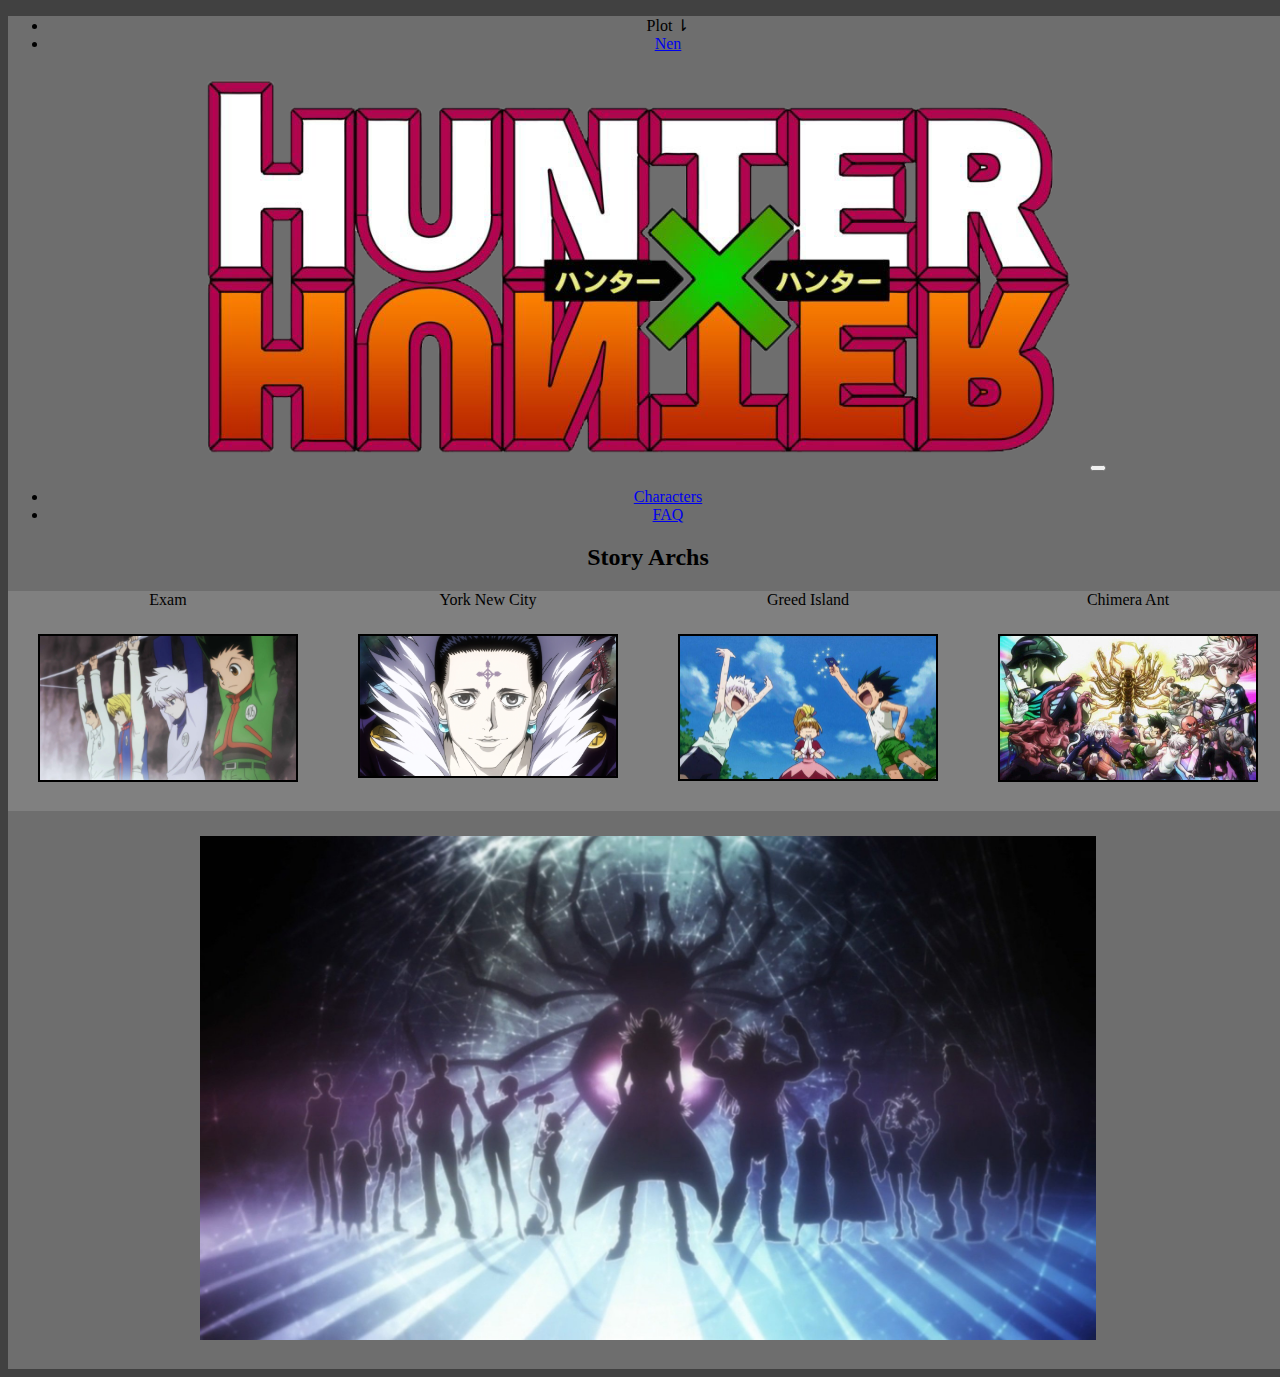
<file: index.html>
<!DOCTYPE html>
<html lang="en">
<head>
    <meta charset="UTF-8">
    <meta name="viewport" content="width=device-width, initial-scale=1.0">
    <meta http-equiv="X-UA-Compatible" content="ie=edge">
    <link rel="stylesheet" type="text/css" href="styles.css">
    <title>Plot</title>
</head>
<body>
        <main class = "mainContent">
                <nav class="navbar navbar-expand-md navbar-dark bg-dark">
                        <div class="navbar-collapse collapse w-100 order-1 order-md-0 dual-collapse2">
                            <ul class="navbar-nav mr-auto">
                                <li class="nav-item">
                                    <div class="dropdown">
                                            <div class="nav-link active" href="" class = "dropbtn">Plot &#8642;</div>
                                
                                  
                                            <div class="dropdown-content">
                                              <a href="index.html">Story Archs</a>
                                              <a href="story.html">Synopsis</a>
                                            </div>
                                          </div>
                                </li>
                    
                                <li class="nav-item">
                                    <a class="nav-link" href="Nen.html">Nen</a>
                                </li>
        
                            </ul>
                        </div>
                        <div class="mx-auto order-0">
                            <a class="navbar-brand mx-auto" href="#"><img class = "logo" src="hxhlogo.png"></a>
                            <button class="navbar-toggler" type="button" data-toggle="collapse" data-target=".dual-collapse2">
                                <span class="navbar-toggler-icon"></span>
                            </button>
                        </div>
                        <div class="navbar-collapse collapse w-100 order-3 dual-collapse2">
                            <ul class="navbar-nav ml-auto">
                                <li class="nav-item">
                                    <a class="nav-link" href="charecters.html">Characters</a>
                                </li>
                                <li class="nav-item">
                                    <a class="nav-link" href="FAQ.html">FAQ</a>
                                </li>
                            </ul>
                        </div>
                    </nav>
                    
                    <h2>Story Archs</h2>
                    <div class = "aside"> 
                       
                


                            <div class = "arc">Exam<img class = "inside" src="exam.jpg" alt="yopguer"></div>
                            <div class = "arc"> York New City<img class = "inside" src="spider.png" alt="yopguer"></div>
                            <div class = "arc"> Greed Island<img class = "inside" src="greed.jpg" alt="yopguer"></div>
                            <div class = "arc"> Chimera Ant<img class = "inside" src="ant.jpg" alt="yopguer"></div>
                
                
                    </div>

                    <img class = "archWall" src ="wall.jpg" alt = "">
            </main>
</body>

<script src="https://ajax.googleapis.com/ajax/libs/jquery/2.1.3/jquery.min.js"></script>
<link rel="stylesheet" href="https://stackpath.bootstrapcdn.com/bootstrap/4.1.3/css/bootstrap.min.css" integrity="sha384-MCw98/SFnGE8fJT3GXwEOngsV7Zt27NXFoaoApmYm81iuXoPkFOJwJ8ERdknLPMO" crossorigin="anonymous">
<script src="https://stackpath.bootstrapcdn.com/bootstrap/4.1.3/js/bootstrap.min.js" integrity="sha384-ChfqqxuZUCnJSK3+MXmPNIyE6ZbWh2IMqE241rYiqJxyMiZ6OW/JmZQ5stwEULTy" crossorigin="anonymous"></script>
</html>
</file>
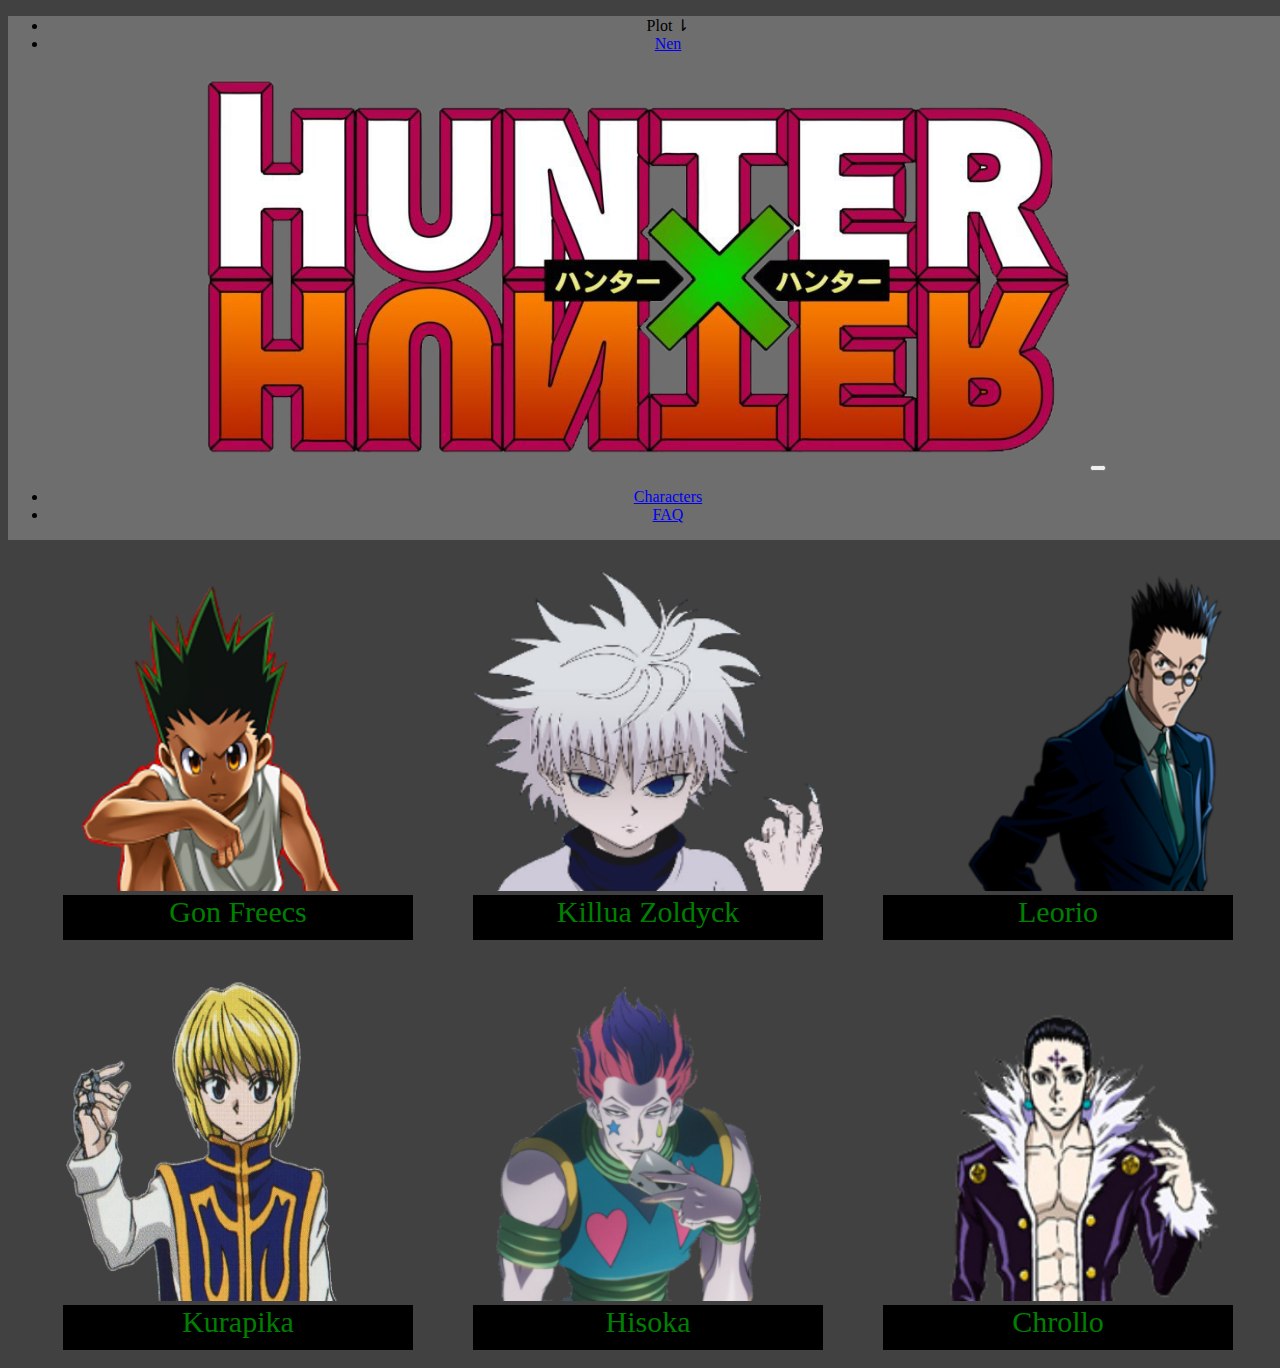
<file: charecters.html>
<!DOCTYPE html>
<html lang="en">
<head>
    <meta charset="UTF-8">
    <meta name="viewport" content="width=device-width, initial-scale=1.0">
    <meta http-equiv="X-UA-Compatible" content="ie=edge">
    <link rel="stylesheet" type="text/css" href="styles.css">
    <title>Nen</title>
</head>
<body>
    <main class = "mainContent">
            <nav class="navbar navbar-expand-md navbar-dark bg-dark">
                    <div class="navbar-collapse collapse w-100 order-1 order-md-0 dual-collapse2">
                        <ul class="navbar-nav mr-auto">
                            <li class="nav-item">
                                <div class="dropdown">
                                        <div class="nav-link active" href="" class = "dropbtn">Plot &#8642;</div>
                                
                              
                                        <div class="dropdown-content">
                                          <a href="index.html">Story Archs</a>
                                          <a href="story.html">Synopsis</a>
                                        </div>
                                      </div>
                            </li>
                
                            <li class="nav-item">
                                <a class="nav-link" href="Nen.html">Nen</a>
                            </li>
    
                        </ul>
                    </div>
                    <div class="mx-auto order-0">
                        <a class="navbar-brand mx-auto" href="#"><img class = "logo" src="hxhlogo.png"></a>
                        <button class="navbar-toggler" type="button" data-toggle="collapse" data-target=".dual-collapse2">
                            <span class="navbar-toggler-icon"></span>
                        </button>
                    </div>
                    <div class="navbar-collapse collapse w-100 order-3 dual-collapse2">
                        <ul class="navbar-nav ml-auto">
                            <li class="nav-item">
                                <a class="nav-link" href="charecters.html">Characters</a>
                            </li>
                            <li class="nav-item">
                                <a class="nav-link" href="FAQ.html">FAQ</a>
                            </li>
                        </ul>
                    </div>
                </nav>

        <div class = "wrapper">
            <div class =char>
                <div class = "imgWrap">
                    <img src="gon.png" alt="" class ="test" height="321" width="400">
                    <p class="imgdescription">Gon is the son of Ging Freecs.  He is a licensed hunter and is the main charecter of this story.  He is on a search for his dad.  His best friend is Killua. </p>
                    <div class = "charTitle">
                        Gon Freecs
                    </div>
                </div>
            </div>

            <div class =char>
                    <div class = "imgWrap">
                        <img src="kil.png" alt="" height="321" width="400">
                        <p class="imgdescription">Killua is part of the Zoldyck family of assasssins.  He was trained from a young boy to be an assassin, but he diverged from this path to become a Hunter with Gon Freecs.</p>
                        <div class = "charTitle">
                            Killua Zoldyck
                        </div>
                    </div>
                </div>
                <div class =char>
                        <div class = "imgWrap">
                            <img src="leo.png" alt="" height="321" width="400">
                            <p class="imgdescription">Leorio is a student who wanted to become a Hunter to afford putting himself through Med school.  He met Gon, Killua, and Kurapika at the Hunter exam. </p>
                            <div class = "charTitle">
                                Leorio 
                            </div>
                        </div>
                    </div>

                    <div class =char>
                            <div class = "imgWrap">
                                <img src="kir.png" alt="" height="321" width="400">
                                <p class="imgdescription">Kurapika is the last survivor of the Kurta clan.  Their eyes are saught out by many people as they are a very expensive item on the black market.</p>
                                <div class = "charTitle">
                                    Kurapika
                                </div>
                            </div>
                        </div>

                        <div class =char>
                                <div class = "imgWrap">
                                    <img src="hiso.png" alt="" height="321" width="400">
                                    <p class="imgdescription">Hisoka gets extremely turned on by fighting people.  He feels the potential in Gon and Killua and is waiting for the day to fight them.  He also realy wants to fight Chrollo.</p>
                                    <div class = "charTitle">
                                        Hisoka
                                    </div>
                                </div>
                            </div>

                            <div class =char>
                                    <div class = "imgWrap">
                                        <img src="kron.png" alt="" height="321" width="400">
                                        <p class="imgdescription">Chrollo is the leader of the Spiders.  He was born in poverty.  He can steal other peoples abilities.</p>
                                        <div class = "charTitle">
                                            Chrollo
                                        </div>
                                    </div>
                                </div>
          
          
          </div>


        </main>
        </body>

        
        <script src="https://ajax.googleapis.com/ajax/libs/jquery/2.1.3/jquery.min.js"></script>
<link rel="stylesheet" href="https://stackpath.bootstrapcdn.com/bootstrap/4.1.3/css/bootstrap.min.css" integrity="sha384-MCw98/SFnGE8fJT3GXwEOngsV7Zt27NXFoaoApmYm81iuXoPkFOJwJ8ERdknLPMO" crossorigin="anonymous">
<script src="https://stackpath.bootstrapcdn.com/bootstrap/4.1.3/js/bootstrap.min.js" integrity="sha384-ChfqqxuZUCnJSK3+MXmPNIyE6ZbWh2IMqE241rYiqJxyMiZ6OW/JmZQ5stwEULTy" crossorigin="anonymous"></script>
</html>
</file>
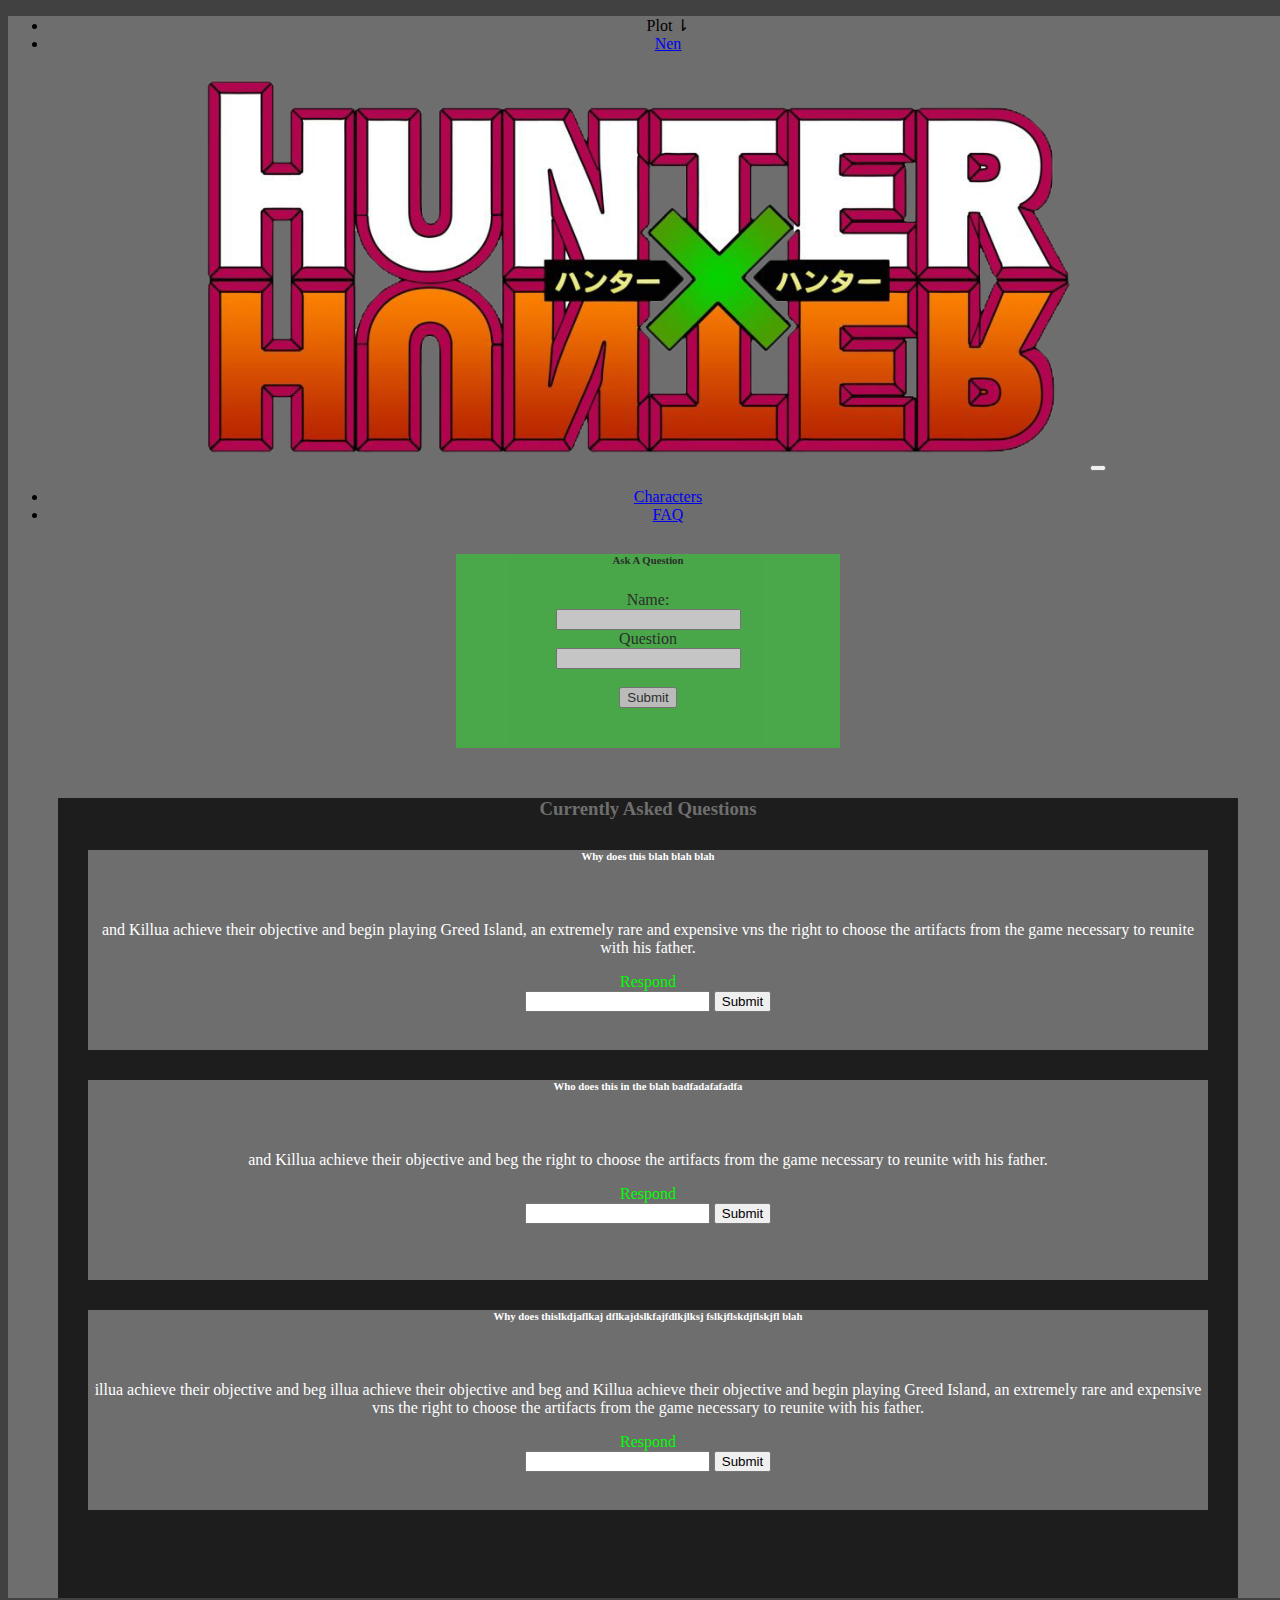
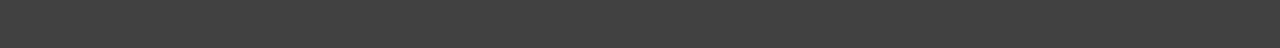
<file: FAQ.html>
<!DOCTYPE html>
<html lang="en">
<head>
    <meta charset="UTF-8">
    <meta name="viewport" content="width=device-width, initial-scale=1.0">
    <meta http-equiv="X-UA-Compatible" content="ie=edge">
    <link rel="stylesheet" type="text/css" href="styles.css">
    <title>Nen</title>
</head>
<body>
    <main class = "mainContent">
            <nav class="navbar navbar-expand-md navbar-dark bg-dark">
                    <div class="navbar-collapse collapse w-100 order-1 order-md-0 dual-collapse2">
                        <ul class="navbar-nav mr-auto">
                            <li class="nav-item">
                                <div class="dropdown">
                                        <div class="nav-link active" href="" class = "dropbtn">Plot &#8642;</div>
                                
                              
                                        <div class="dropdown-content">
                                          <a href="index.html">Story Archs</a>
                                          <a href="story.html">Synopsis</a>
                                        </div>
                                      </div>
                            </li>
                
                            <li class="nav-item">
                                <a class="nav-link" href="Nen.html">Nen</a>
                            </li>
    
                        </ul>
                    </div>
                    <div class="mx-auto order-0">
                        <a class="navbar-brand mx-auto" href="#"><img class = "logo" src="hxhlogo.png"></a>
                        <button class="navbar-toggler" type="button" data-toggle="collapse" data-target=".dual-collapse2">
                            <span class="navbar-toggler-icon"></span>
                        </button>
                    </div>
                    <div class="navbar-collapse collapse w-100 order-3 dual-collapse2">
                        <ul class="navbar-nav ml-auto">
                            <li class="nav-item">
                                <a class="nav-link" href="charecters.html">Characters</a>
                            </li>
                            <li class="nav-item">
                                <a class="nav-link" href="FAQ.html">FAQ</a>
                            </li>
                        </ul>
                    </div>
                </nav>





        <div class = "QuestionForm">
            <div class = "submitting">
                <h6>Ask A Question</h6>
                Name:<br> <input type="text" name="n"><br>
                Question <br><input type="text" name="q"><br>
                <br>
                <button>Submit</button>
            </div>
        </div>

        <div class = faqMain>
            <h3>Currently Asked Questions</h3>
            <div class = "question">
                <h6>Why does this blah blah blah</h6>
                <br>
                <p>
                    and Killua achieve their objective and begin playing Greed Island, an extremely rare and expensive vns the right to choose the artifacts from the game necessary to reunite with his father.
                          
                </p>
                <div class = "respond">
                Respond <br><input type="text" name="q">
                <button>Submit</button>
            </div>

            </div>
            <div class = "question">
                <h6>Who does this in the blah badfadafafadfa</h6>
                <br>
                <p>
                    and Killua achieve their objective and beg the right to choose the artifacts from the game necessary to reunite with his father.
                          
                </p>

                <div class = "respond">
                        Respond <br><input type="text" name="q">
                        <button>Submit</button>
                    </div>

            </div>
            <div class = "question">
                <h6>Why does thislkdjaflkaj dflkajdslkfajfdlkjlksj  fslkjflskdjflskjfl blah</h6>
                <br>
                <p>
                        illua achieve their objective and beg
                        illua achieve their objective and beg
                    and Killua achieve their objective and begin playing Greed Island, an extremely rare and expensive vns the right to choose the artifacts from the game necessary to reunite with his father.
                          
                </p>

                <div class = "respond">
                        Respond <br><input type="text" name="q">
                        <button>Submit</button>
                    </div>

            </div>

        </div>







        </main>




        </body>

        
        <script src="https://ajax.googleapis.com/ajax/libs/jquery/2.1.3/jquery.min.js"></script>

<link rel="stylesheet" href="https://stackpath.bootstrapcdn.com/bootstrap/4.1.3/css/bootstrap.min.css" integrity="sha384-MCw98/SFnGE8fJT3GXwEOngsV7Zt27NXFoaoApmYm81iuXoPkFOJwJ8ERdknLPMO" crossorigin="anonymous">
<script src="https://stackpath.bootstrapcdn.com/bootstrap/4.1.3/js/bootstrap.min.js" integrity="sha384-ChfqqxuZUCnJSK3+MXmPNIyE6ZbWh2IMqE241rYiqJxyMiZ6OW/JmZQ5stwEULTy" crossorigin="anonymous"></script>
</html>
</file>
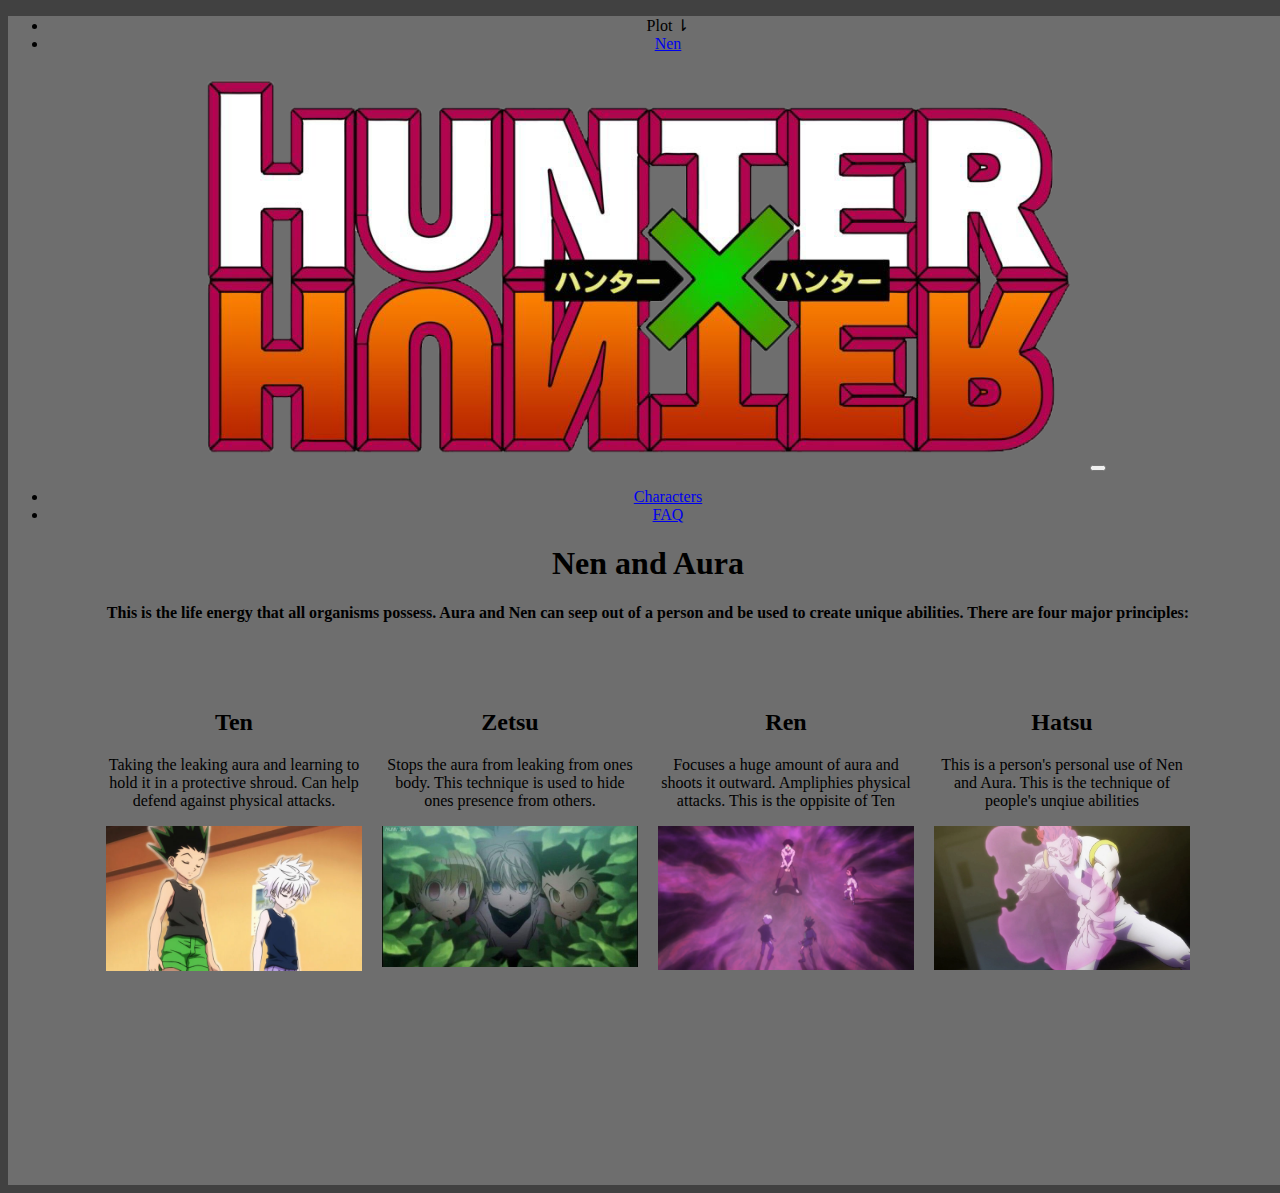
<file: Nen.html>
<!DOCTYPE html>
<html lang="en">
<head>
    <meta charset="UTF-8">
    <meta name="viewport" content="width=device-width, initial-scale=1.0">
    <meta http-equiv="X-UA-Compatible" content="ie=edge">
    <link rel="stylesheet" type="text/css" href="styles.css">
    <title>Nen</title>
</head>
<body>
    <main class = "mainContent">
            <nav class="navbar navbar-expand-md navbar-dark bg-dark">
                    <div class="navbar-collapse collapse w-100 order-1 order-md-0 dual-collapse2">
                        <ul class="navbar-nav mr-auto">
                            <li class="nav-item">
                                <div class="dropdown">
                                <div class="nav-link active" href="" class = "dropbtn">Plot &#8642;</div>
                                
                              
                                        <div class="dropdown-content">
                                          <a href="index.html">Story Archs</a>
                                          <a href="story.html">Synopsis</a>
                                        </div>
                                      </div>
                            </li>
                
                            <li class="nav-item">
                                <a class="nav-link" href="Nen.html">Nen</a>
                            </li>
    
                        </ul>
                    </div>
                    <div class="mx-auto order-0">
                        <a class="navbar-brand mx-auto" href="#"><img class = "logo" src="hxhlogo.png"></a>
                        <button class="navbar-toggler" type="button" data-toggle="collapse" data-target=".dual-collapse2">
                            <span class="navbar-toggler-icon"></span>
                        </button>
                    </div>
                    <div class="navbar-collapse collapse w-100 order-3 dual-collapse2">
                        <ul class="navbar-nav ml-auto">
                            <li class="nav-item">
                                <a class="nav-link" href="charecters.html">Characters</a>
                            </li>
                            <li class="nav-item">
                                <a class="nav-link" href="FAQ.html">FAQ</a>
                            </li>
                        </ul>
                    </div>
                </nav>

                <div class = "whole">

                
                <div class = "intro">

                
                <h1>Nen and Aura</h1>
                <h4>This is the life energy that all organisms possess.  Aura and Nen can seep out of a person and be used to create unique abilities.  There are four major principles:</h4>
            </div>
                <br>
            <br>

                <div class="nen-grid-container">
                    <div class="nen-grid-item">
                        
                        <h2>Ten</h2>
                        <p>Taking the leaking aura and learning to hold it in a protective shroud.  Can help defend against physical attacks.  </p>
                        <img src ="ten.jpg" alt = "">
                    </div>
                    <div class="nen-grid-item">
                        
                        <h2>Zetsu</h2>
                        <p>Stops the aura from leaking from ones body.  This technique is used to hide ones presence from others.  </p>
                        <img src ="zetsu.jpg" alt = "">
                    </div>
                    <div class="nen-grid-item">
                        
                        <h2>Ren</h2>
                        <p>Focuses a huge amount of aura and shoots it outward.  Ampliphies physical attacks.  This is the oppisite of Ten</p>
                        <img src ="ren.jpg" alt = "">  
                    </div>
                     <div class="nen-grid-item">
                    
                        <h2>Hatsu</h2>
                        <p>This is a person's personal use of Nen and Aura.  This is the technique of  people's unqiue abilities</p>
                        <img src ="bung.png" alt = "">
                    </div>
            </div>
        </div>
            <div class = "footer"></div>
        
    </main>

</body>

<script src="https://ajax.googleapis.com/ajax/libs/jquery/2.1.3/jquery.min.js"></script>
<link rel="stylesheet" href="https://stackpath.bootstrapcdn.com/bootstrap/4.1.3/css/bootstrap.min.css" integrity="sha384-MCw98/SFnGE8fJT3GXwEOngsV7Zt27NXFoaoApmYm81iuXoPkFOJwJ8ERdknLPMO" crossorigin="anonymous">
<script src="https://stackpath.bootstrapcdn.com/bootstrap/4.1.3/js/bootstrap.min.js" integrity="sha384-ChfqqxuZUCnJSK3+MXmPNIyE6ZbWh2IMqE241rYiqJxyMiZ6OW/JmZQ5stwEULTy" crossorigin="anonymous"></script>
</html>
</file>
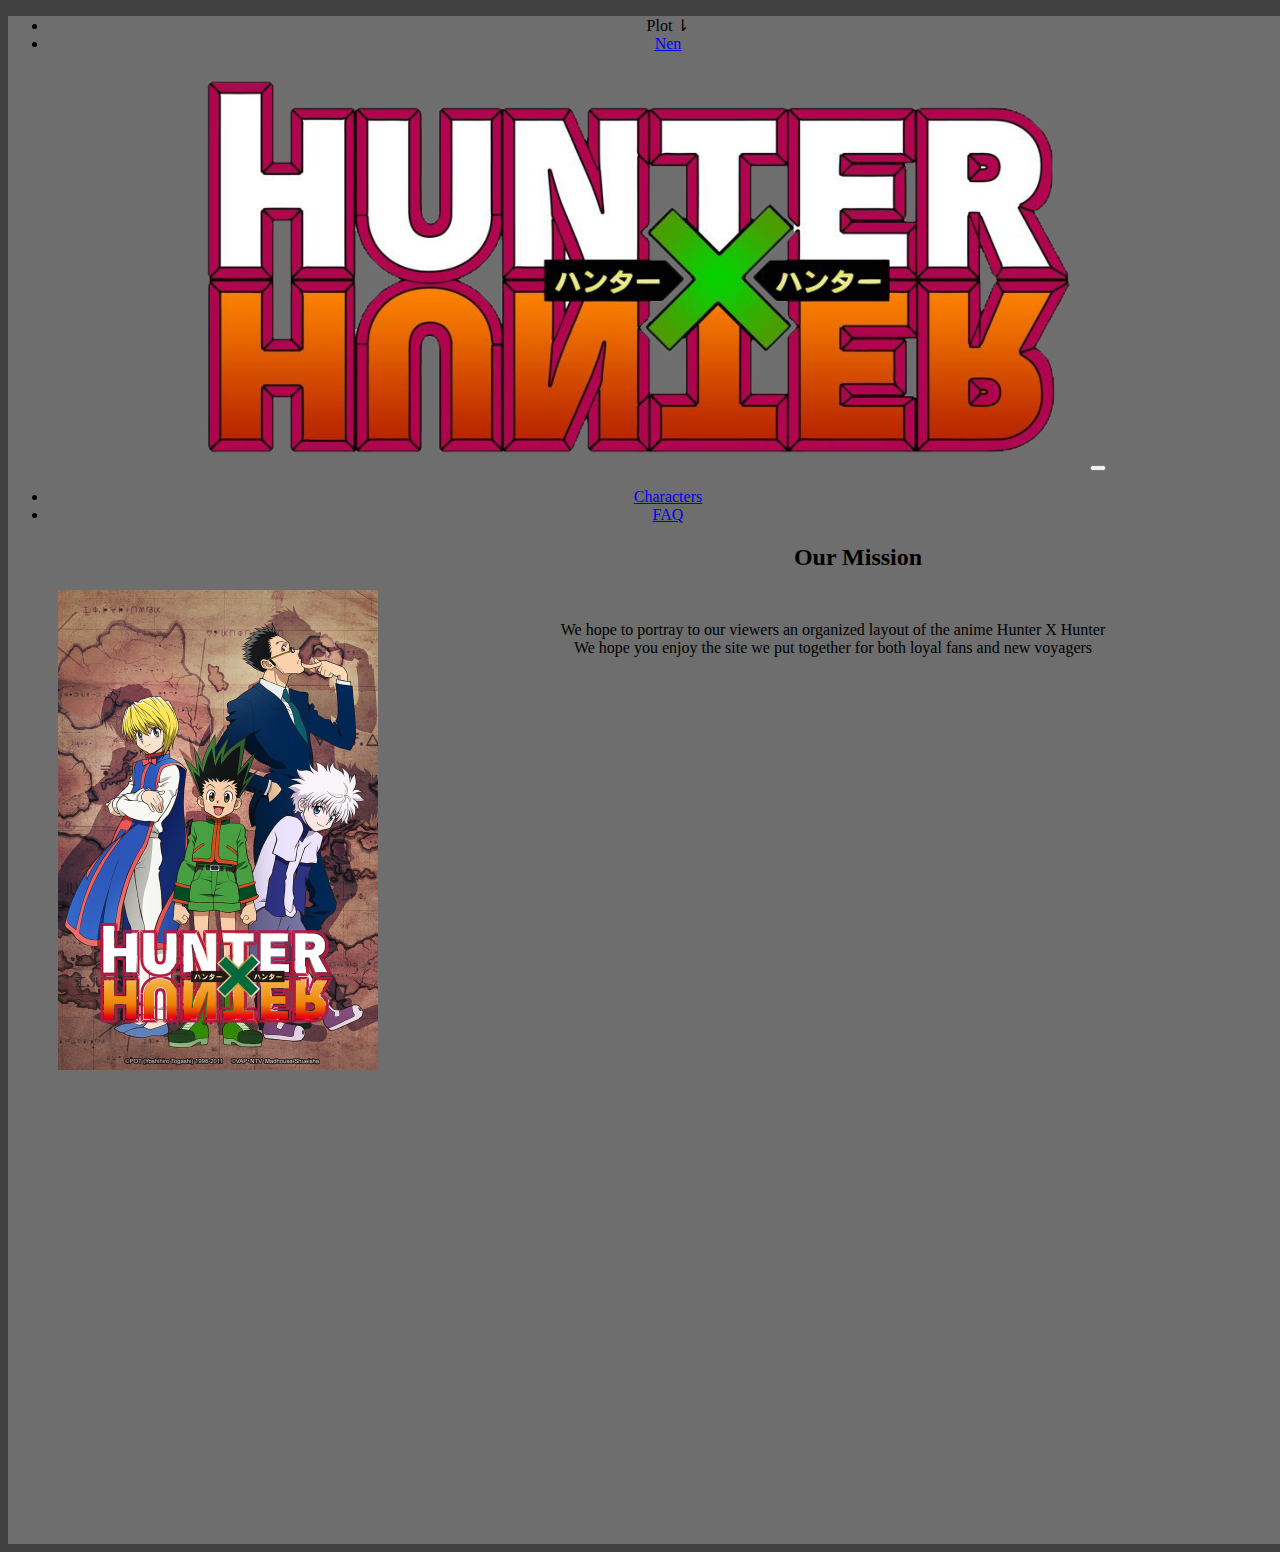
<file: story.html>
<!DOCTYPE html>
<html lang="en">
<head>
    <meta charset="UTF-8">
    <meta name="viewport" content="width=device-width, initial-scale=1.0">
    <meta http-equiv="X-UA-Compatible" content="ie=edge">
    <link rel="stylesheet" type="text/css" href="styles.css">
    <title>Plot</title>
</head>
<body>
        <main class = "mainContent">
                <nav class="navbar navbar-expand-md navbar-dark bg-dark">
                        <div class="navbar-collapse collapse w-100 order-1 order-md-0 dual-collapse2">
                            <ul class="navbar-nav mr-auto">
                                <li class="nav-item">
                                    <div class="dropdown">
                                            <div class="nav-link active" href="" class = "dropbtn">Plot &#8642;</div>
                                
                                  
                                            <div class="dropdown-content">
                                              <a href="index.html">Story Archs</a>
                                              <a href="story.html">Synopsis</a>
                                            </div>
                                          </div>
                                </li>
                    
                                <li class="nav-item">
                                    <a class="nav-link" href="Nen.html">Nen</a>
                                </li>
        
                            </ul>
                        </div>
                        <div class="mx-auto order-0">
                            <a class="navbar-brand mx-auto" href="#"><img class = "logo" src="hxhlogo.png"></a>
                            <button class="navbar-toggler" type="button" data-toggle="collapse" data-target=".dual-collapse2">
                                <span class="navbar-toggler-icon"></span>
                            </button>
                        </div>
                        <div class="navbar-collapse collapse w-100 order-3 dual-collapse2">
                            <ul class="navbar-nav ml-auto">
                                <li class="nav-item">
                                    <a class="nav-link" href="charecters.html">Characters</a>
                                </li>
                                <li class="nav-item">
                                    <a class="nav-link" href="FAQ.html">FAQ</a>
                                </li>
                            </ul>
                        </div>
                    </nav>
                    


                   <img src="coverart.jpg" id = plotCover>
                  <div class = "mission">

                  
                   <h2>Our Mission</h2>
                    <p class ="text">
                        We hope to portray to our viewers an organized layout of the anime Hunter X Hunter <br>
                        We hope you enjoy the site we put together for both loyal fans and new voyagers
                        
                    </p>
                </div>
            </main>
</body>

<script src="https://ajax.googleapis.com/ajax/libs/jquery/2.1.3/jquery.min.js"></script>
<link rel="stylesheet" href="https://stackpath.bootstrapcdn.com/bootstrap/4.1.3/css/bootstrap.min.css" integrity="sha384-MCw98/SFnGE8fJT3GXwEOngsV7Zt27NXFoaoApmYm81iuXoPkFOJwJ8ERdknLPMO" crossorigin="anonymous">
<script src="https://stackpath.bootstrapcdn.com/bootstrap/4.1.3/js/bootstrap.min.js" integrity="sha384-ChfqqxuZUCnJSK3+MXmPNIyE6ZbWh2IMqE241rYiqJxyMiZ6OW/JmZQ5stwEULTy" crossorigin="anonymous"></script>
</html>
</file>
<file: styles.css>
img{
    width:100%;
}

.archWall{
    width:70%;
    margin:25px;
}
.char{
    width:350px;
    height:350px;

    margin:30px;
}
.wrapper{
    background-color: #414141;
    display: flex;
  flex-wrap: wrap;
  justify-content: center;
}
.mission{
    height:1000px;
}
.charTitle{
    background-color:black;
    color:green;
    text-align: center;
    font-size: 30px;
    height:45px;
    
}
.imgWrap {
    position: relative;
  }

  .imgdescription {
    position: absolute;
    top: 0;
    bottom: -15px;
    left: 0;
    right: 0;
    background: rgba(25, 25, 25, 0.86);
    color: #fff;
    visibility: hidden;
    opacity: 0;
    text-align: center;
    padding-top:30px;
    font-size: 25px;
    padding:30px;
    transition: opacity .4s, visibility .4s;
  }

  .mainContent{
    text-align: center;
}

.right-align{
    justify-content: right;
}

.plot-text{
    color: white;
}

.logo{
    width:70%;
}
.imgWrap:hover .imgdescription {
    visibility: visible;
    opacity: 1;
  }


body{
    background-color: #414141;
    width: 100%;
    height:100%;
}
.mainContent{
    background-color: #6E6E6E;
    height: 100%;
    width: 100%;
}

.nen-grid-container{
        display: flex;
      flex-wrap: wrap;
      justify-content: center;
    
    
}
#plotCover{
    width: 25%;
    float:left;
    margin:50px;
}
.footer{
    width:100%;
    height:200px;
}

.nen-grid-item{
    width:20%;
    float: left;
    margin: 10px;
}

.respond{
    color: lime;
}

.QuestionForm{
    padding-bottom: 30pt;
    text-align: center;
    background-color: limegreen;
    margin-right: auto;
    margin-left: auto;
    width: 30%;
    margin-top:30px;
    opacity: .6;
}
.faqMain{
    background-color: #1d1d1d;
    height:800px;
    margin: 50px;
    color:#6e6e6e;
}
.question{
    background-color: #6e6e6e;
    height: 200px;
    margin: 30px;
    color: white;
}

.aside{
    display:grid;
    grid-template-columns: 1fr 1fr 1fr 1fr;
    background-color:gray;

}
.inside{
    width:80%;
    margin:25px;
    border-width: 2pt;
    border-style: solid;
}
.inside:hover{

        opacity: .8;
}

  .dropdown {
    position: relative;
    display: inline-block;
  }
  
  .dropdown-content {
    display: none;
    position: absolute;
    background-color: #6E6E6E;
    min-width: 160px;
    box-shadow: 0px 8px 16px 0px rgba(0,0,0,0.2);
  }
  
  .dropdown-content a {
    color: black;
    padding: 12px 16px;
    text-decoration: none;
    display: block;
  }
  
  .dropdown-content a:hover {background-color: rgb(69, 69, 69);}
  
  .dropdown:hover .dropdown-content {display: block;}
  .text{
      text-align: center;
      margin:50px;
  }

  @media screen and (max-width: 479px) {
    .intro{
        margin:25px;
    }
    .nen-grid-item{
        width:100%;
    }
    .navbar-toggler:hover {
        visibility: visible
    }
  
    .arc{
        width:100%;
    }
    .aside{
        grid-auto-rows: 1fr 1fr 1fr 1fr;
        grid-template-columns: 1fr;

    }
    .archWall{
        visibility: hidden;
    }
    #plotCover{
        width: 70%;
    }
    .QuestionForm{
        width:90%;
    }
    .question{
        margin:5px;
        height:400px;
    }
    .faqMain{
        height:100%;
    }
}
</file>
